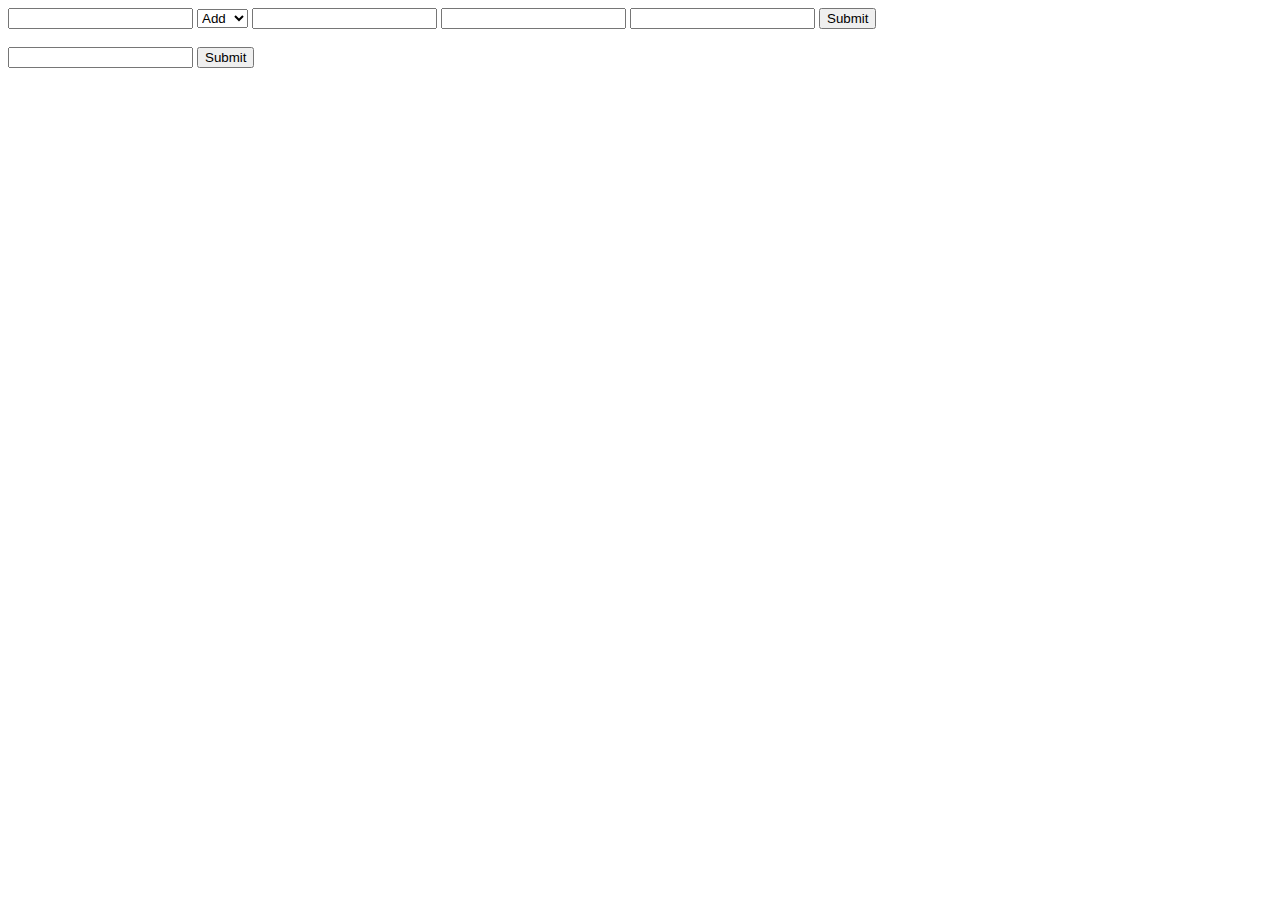
<file: banking.html>
<!DOCTYPE html>
<html lang="en">
<head>
    <meta charset="UTF-8">
    <meta http-equiv="X-UA-Compatible" content="IE=edge">
    <meta name="viewport" content="width=device-width, initial-scale=1.0">
    <title>Banking</title>
</head>
<body>
    <form action="api/wallet/index.php" method="POST">
        <input type="text" name="user">
        <select name="type" >
            <option value="add">Add</option>
            <option value="take">Take</option>
        </select>
        <input type="text" name="amount">
        <input type="text" name="source">
        <input type="text" name="reason">
        <input type="submit">
    </form>
    <br>

    <form action="api/wallet/index.php" method="POST" name="roleback">       
        <input type="number" name="trans"> 
        <input type="submit" name="role">
    </form>
</body>
</html>
</file>
